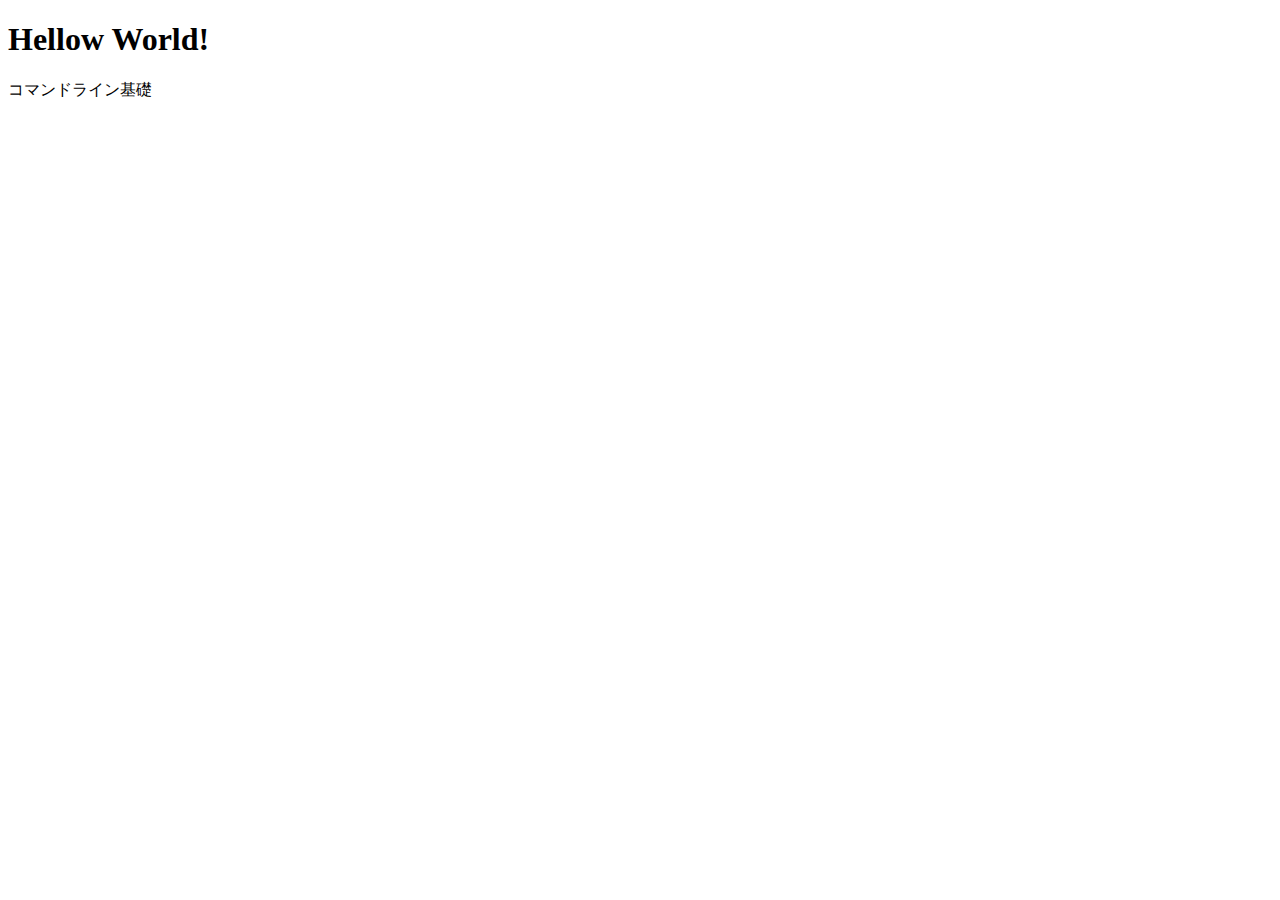
<file: src/php05/index.html>
<!DOCTYPE html>
<html lang="jp">
<head>
  <meta charset="UTF-8">
  <meta name="viewport" content="width=device-width, initial-scale=1.0">
  <title>Document</title>
</head>
<body>
  <h1>Hellow World!</h1>
  <p>コマンドライン基礎</p>
</body>
</html>
</file>
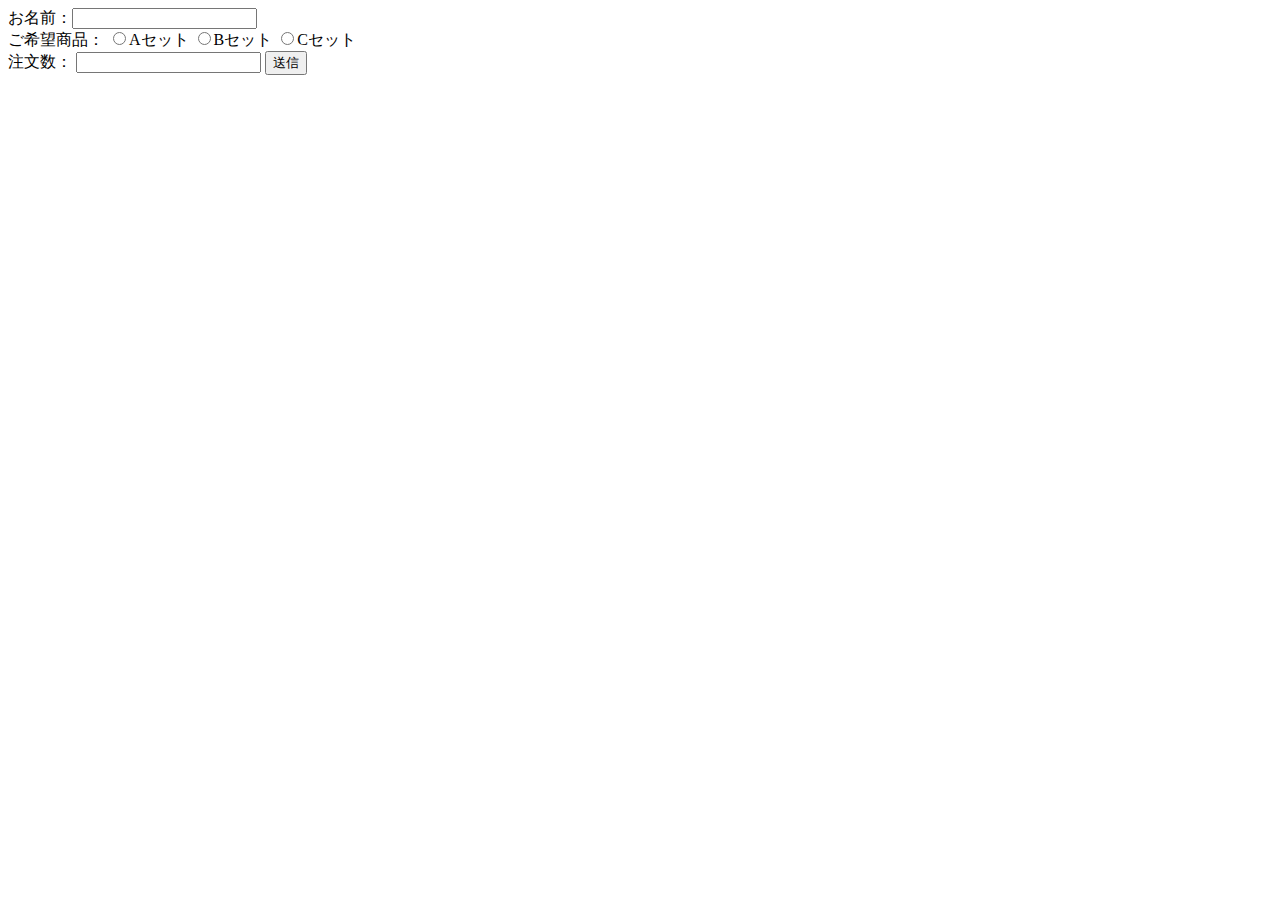
<file: src/php01/config/index.html>
<!DOCTYPE html>
<html lang="ja">

<head>
  <meta charset="UTF-8">
  <meta name="viewport" content="width=device-width, initial-scale=1.0">
  <title>Document</title>
</head>

<body>
  <form action="result.php" method="post">
    お名前：<input type="text" name="my_name" />
    <br>
    ご希望商品：
    <input type="radio" name="choices" value="Aセット" />Aセット
    <input type="radio" name="choices" value="Bセット" />Bセット
    <input type="radio" name="choices" value="Cセット" />Cセット
    <br>
    注文数：
    <input type="number" name="number" value="">
    <input type="submit" value="送信" />
  </form>
</body>

</html>
</file>
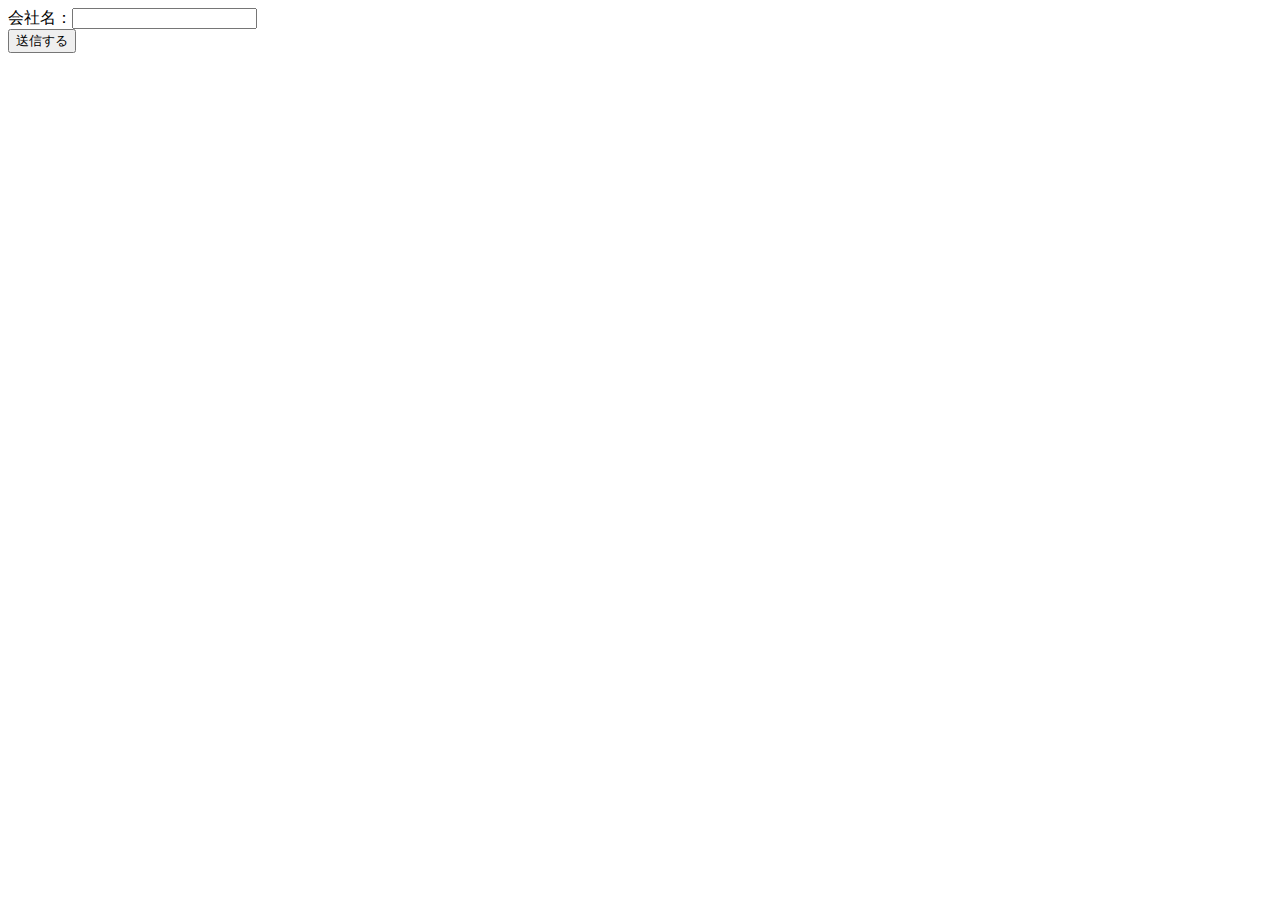
<file: src/php01/config/course.html>
<!DOCTYPE html>
<html lang="ja">

<head>
  <meta charset="UTF-8">
  <meta name="viewport" content="width=device-width, initial-scale=1.0">
  <title>Document</title>
</head>

<body>
  <form action="course.php" method="GET">
    <label>会社名：<input type="text" name="company"></label><br />
    <input type="submit" name="submit" value="送信する" />
  </form>
</body>

</html>
</file>
